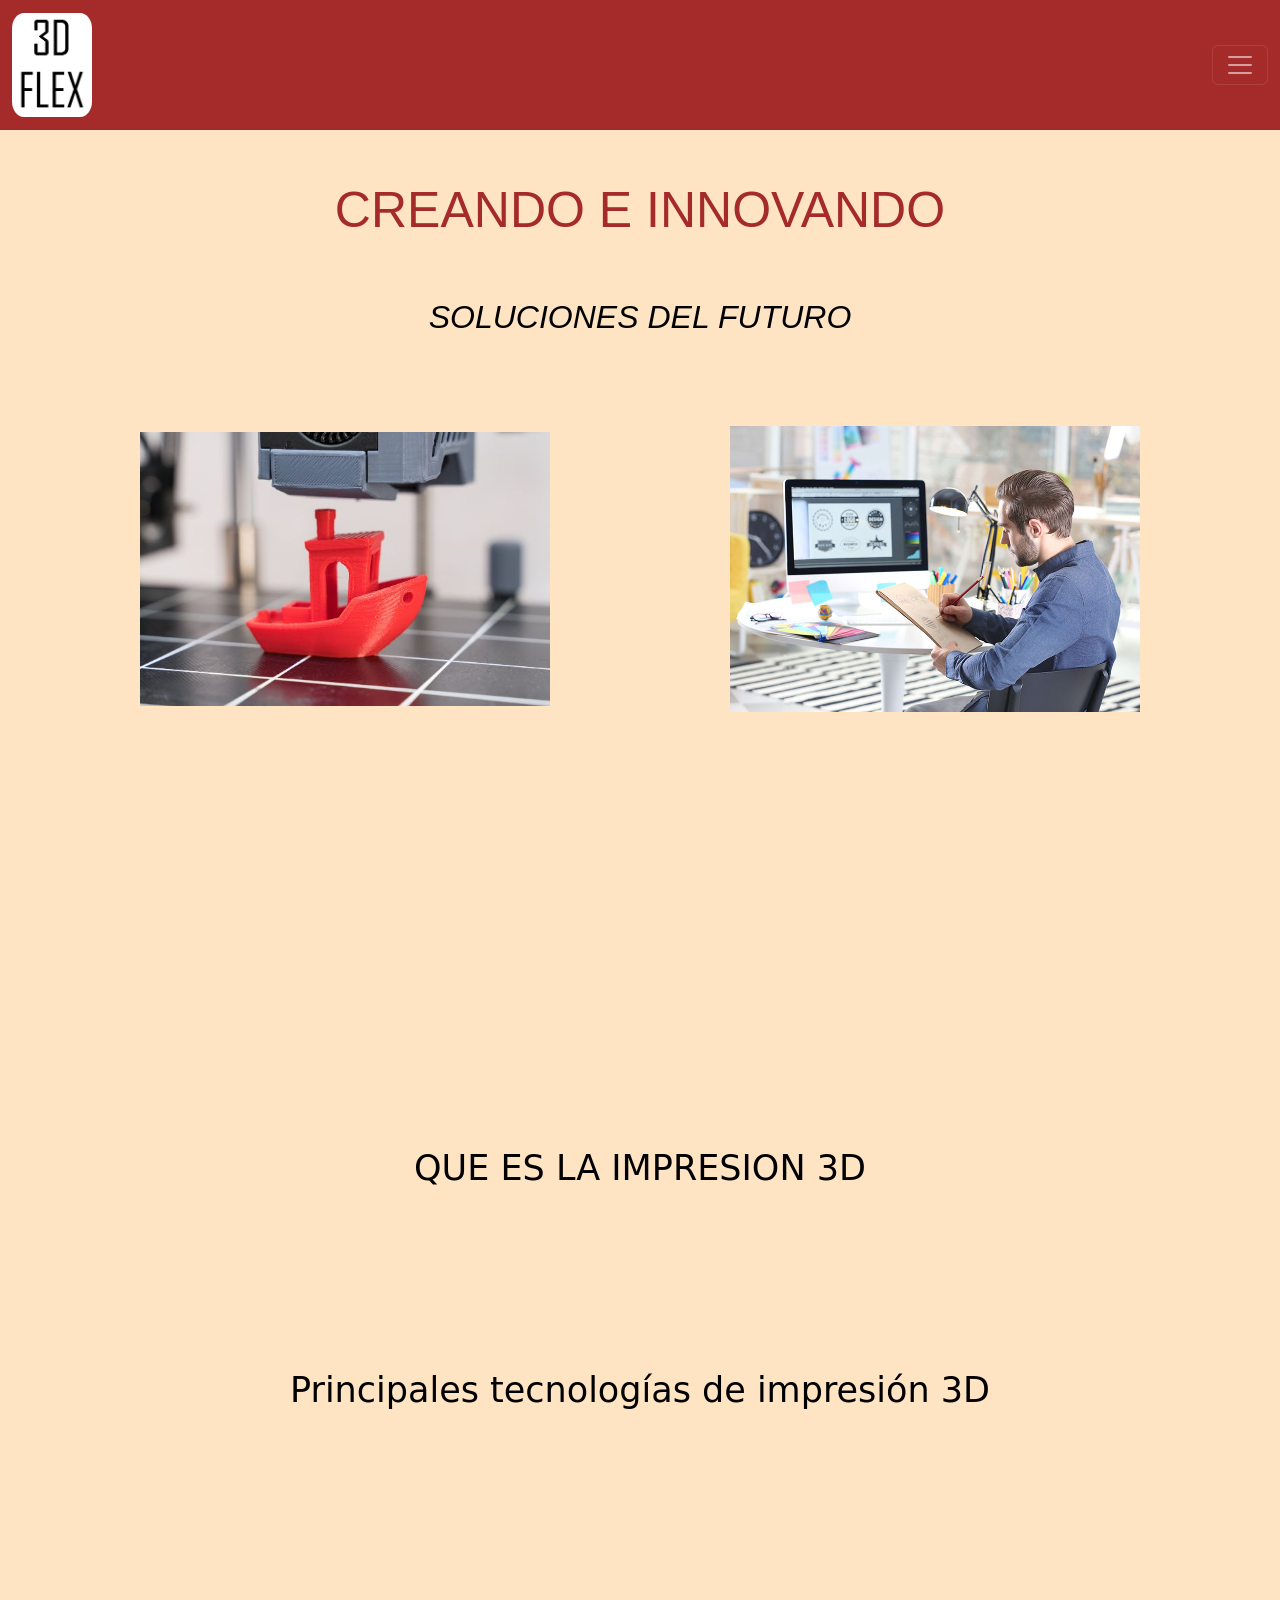
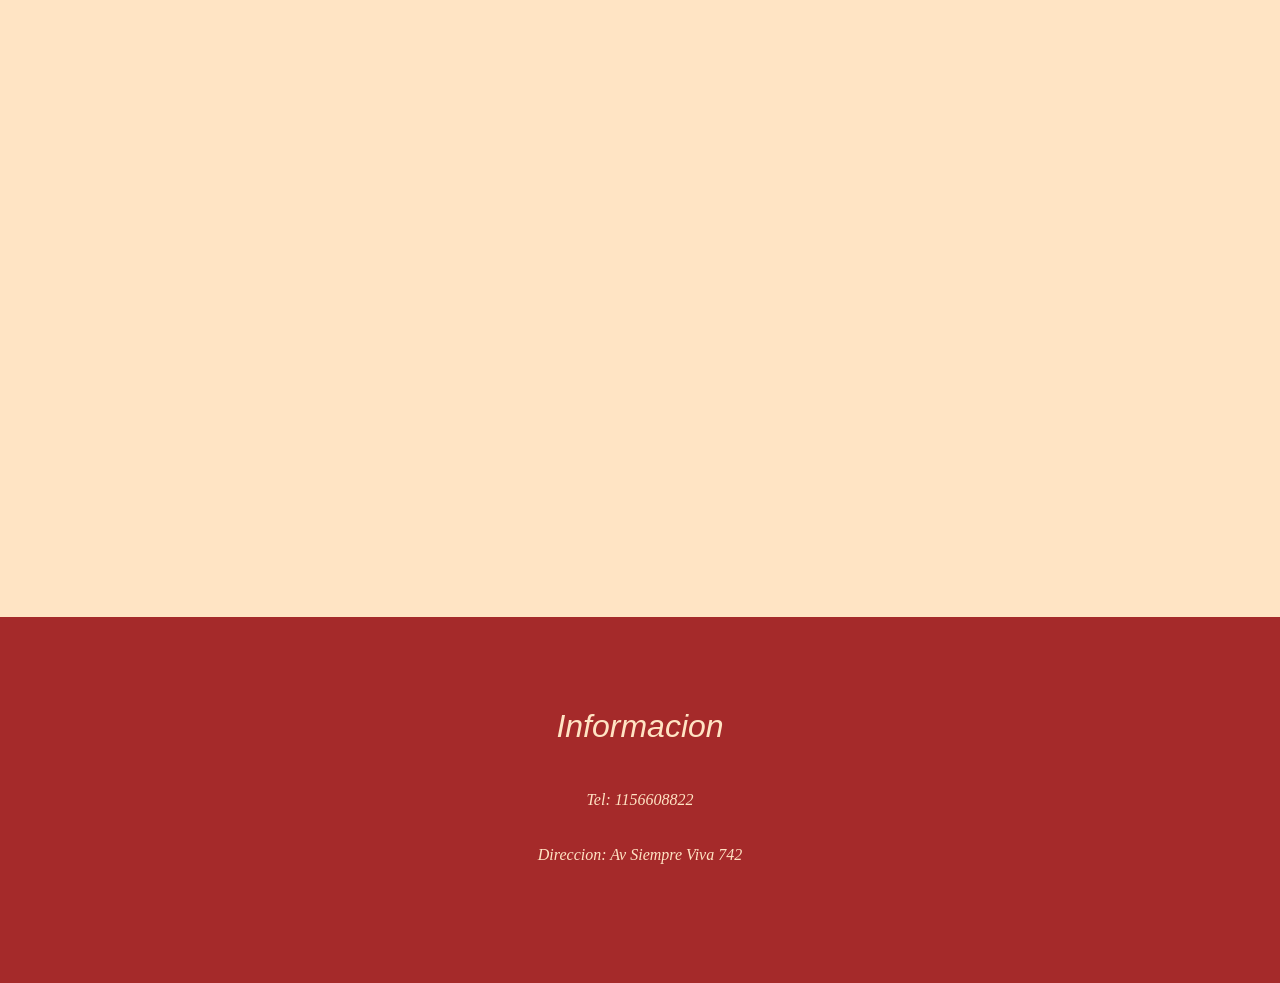
<file: index.html>
<!DOCTYPE html>
<html lang="en">

<head>
  <meta charset="UTF-8">
  <meta name="viewport" content="width=device-width, initial-scale=1.0">
  <meta name="descrition" content=" informacion sobre impresiones, productos impresos y posibilidades de impresion">
  <meta name="keywords" content=" impresion 3D, impresoras 3D, modelado 3D">
  <title>Document</title>

  <link rel="stylesheet" href="https://cdn.jsdelivr.net/npm/bootstrap@5.3.3/dist/css/bootstrap.min.css">

  <link href="https://unpkg.com/aos@2.3.1/dist/aos.css" rel="stylesheet">

  <link rel="stylesheet" href="./css/style.css">
</head>


<body>

  <header>
    <!-- <nav>
             <a href="#">
                <img class="logo" src="./img/3DFLEX.png" alt="Logo de 3DFlex">
            </a>
            <ul>
                <li><a href="#">INICIO</a></li>
                <li><a href="./pages/productos.html">PRODUCTOS</a></li>
                <li><a href="./pages/servicios.html">SERVICIOS</a></li>
                <li><a href="./pages/proyectosrealizados.html">PROYECTOS </a></li>
                <li><a href="./pages/nosotros.html">NOSOTROS</a></li>
                <li><a href="./pages/contacto.html">CONTACTO</a></li>
            </ul>
            <a href="./pages/carrito.html">
                <img src="./img/carrito.png" width="80" alt="carrito"></a> 
        </nav> -->
    <nav class="navbar navbar-dark  ">
      <div class="container-fluid">
        <a class="navbar-brand" href="#"><img class="logo" src="./img/3DFLEX.png" alt="Logo de 3DFlex"></a>
        <button class="navbar-toggler" type="button" data-bs-toggle="offcanvas" data-bs-target="#offcanvasDarkNavbar"
          aria-controls="offcanvasDarkNavbar" aria-label="Toggle navigation">
          <span class="navbar-toggler-icon"></span>
        </button>
        <div class="offcanvas offcanvas-end text-bg-dark mi-menu" tabindex="-1" id="offcanvasDarkNavbar"
          aria-labelledby="offcanvasDarkNavbarLabel">
          <div class="offcanvas-header">
            <h3 class="offcanvas-title" id="offcanvasDarkNavbarLabel">MENU</h3>
            <button type="button" class="btn-close btn-close-white" data-bs-dismiss="offcanvas"
              aria-label="Close"></button>
          </div>
          <div class="offcanvas-body">
            <ul class="navbar-nav justify-content-end flex-grow-1 pe-3">
              <li class="nav-item">
                <a class="nav-link active" aria-current="page" href="#">Home</a>
              </li>
              <li class="nav-item">
                <a class="nav-link" href="./pages/productos.html">Productos</a>
              </li>
              <li class="nav-item">
                <a class="nav-link" href="./pages/servicios.html">Servicios</a>
              </li>
              <li class="nav-item">
                <a class="nav-link" href="./pages/proyectosrealizados.html">Proyectos realizados</a>
              </li>
              <li class="nav-item">
                <a class="nav-link" href="./pages/nosotros.html">Nosotros</a>
              </li>
              <li class="nav-item">
                <a class="nav-link" href="./pages/contacto.html">Contacto</a>
              </li>
              <li class="nav-item">
                <a class="nav-link" href="./pages/carrito.html">Carrito</a>
              </li>
            </ul>

          </div>
        </div>
      </div>
    </nav>
  </header>
  <main>
    <h1>CREANDO E INNOVANDO</h1>
    <H2>SOLUCIONES DEL FUTURO</H2>
    <section id="imagenesdeopciones">
      <div class="fotovinculo">
        <a href="./pages/productos.html">
          <img data-aos="zoom-in" src="./img/impresos.jpg" alt="OBJETO IMPRESO"></a>
      </div>
      <div class="fotovinculo">
        <a href="./pages/servicios.html">
          <img data-aos="zoom-in" src="./img/dibujando.jpg" alt="PERSONA DISEÑANDO"></a>
      </div>
      <div class="fotovinculo">
        <a href="./pages/proyectosrealizados.html">
          <img data-aos="zoom-in" src="./img/impresion.jpg" alt="IMPRESORA FUNCIONANDO"></a>
      </div>
    </section>
    <h4> QUE ES LA IMPRESION 3D</h4>
    <P div data-aos="flip-down" id="textos">
      La impresión 3D es una tecnología que construye objetos basados ​​en archivos de modelos digitales, utilizando
      materiales adheribles como metal en polvo o plástico, e imprimiéndolos capa por capa.
      El contenido impreso proviene de modelos 3D u otros datos electrónicos, y los objetos 3D impresos pueden tener
      cualquier forma y características geométricas.

    </P>
<h4> Principales tecnologías de impresión 3D </h4>
    <p div data-aos="flip-down" id="textos">
      La impresión 3D utiliza diseño asistido por computadora (CAD) para crear objetos tridimensionales mediante un
      método de capas. A partir de la producción de modelos gráficos de los objetos que se van a imprimir, éstos suelen
      diseñarse utilizando paquetes de software de diseño asistido por ordenador (CAD). Importe los archivos a la
      impresora 3D y luego la impresora 3D completará el trabajo. Según diferentes principios de funcionamiento, la
      tecnología de impresión 3D se puede dividir en los siguientes tres tipos:Servicio de impresión 3D FDM (modelado
      por deposición fundida) La tecnología FDM consiste en calentar y derretir el material filamentoso termofusible y,
      al mismo tiempo, bajo el control de la computadora, la boquilla tridimensional puede recubrir selectivamente el
      material en la mesa de trabajo de acuerdo con la cruz. -información del perfil seccional, y forma una capa después
      de la sección de enfriamiento rápido. Una vez completada la formación de una capa, la mesa de la máquina se baja a
      la altura del espesor de una capa, luego se forma la siguiente capa y se trabaja repetidamente hasta que se forme
      toda la forma sólida. <br>
      <br>
      SLS (Sinterización Láser Selectiva) Esta tecnología utiliza la dispersión de polvo para extender una capa de
      material en polvo sobre la superficie superior de la pieza moldeada y calentarla a una temperatura justo por
      debajo del punto de sinterización del polvo. El sistema de control controla el rayo láser para que esté sobre la
      capa de polvo de acuerdo con el perfil de la sección transversal de la capa. Después del escaneo, la temperatura
      del polvo aumenta hasta el punto de fusión, sinterizándose y uniéndose con la pieza moldeada que se encuentra
      debajo. Después de completar una capa, el banco de trabajo se baja a la altura del espesor de una capa, y el
      rodillo esparcidor extiende una capa de polvo uniforme y denso sobre ella, y sinteriza la sección de la nueva capa
      hasta completar todo el modelo. <br>
      <br>
      SLA (aparato de litografía estéreo) El tanque de líquido está lleno de resina fotosensible líquida, que se curará
      rápidamente bajo el rayo láser ultravioleta emitido por el láser (el láser utilizado en SLA y SLS es diferente,
      SLA usa láser ultravioleta y SLS usa láser infrarrojo ). Al comienzo del formado, la mesa de trabajo elevadora
      está por debajo del nivel del líquido, exactamente una sección de espesor. El rayo láser enfocado por la lente
      escanea el perfil transversal a lo largo de la superficie del líquido de acuerdo con las instrucciones de la
      máquina. La resina en el área de escaneo se solidifica rápidamente para completar el procesamiento de una capa de
      sección transversal y obtener una capa de lámina de plástico. Luego, el banco de trabajo se baja a la altura del
      espesor de una capa y luego se cura la otra capa. Estas capas se superponen para construir una entidad
      tridimensional.
    </p>
  </main>


  <footer>
    <div>
      <h2>Informacion</h2>
    </div>
    <p>
      Tel: 1156608822
    </p>

    <p>
      Direccion: Av Siempre Viva 742
    </p>

  </footer>

  <script src="https://unpkg.com/aos@2.3.1/dist/aos.js"></script>

  <script>
    AOS.init();
  </script>

  <script src="https://cdn.jsdelivr.net/npm/bootstrap@5.3.3/dist/js/bootstrap.bundle.min.js"></script>
</body>


</html>
</file>
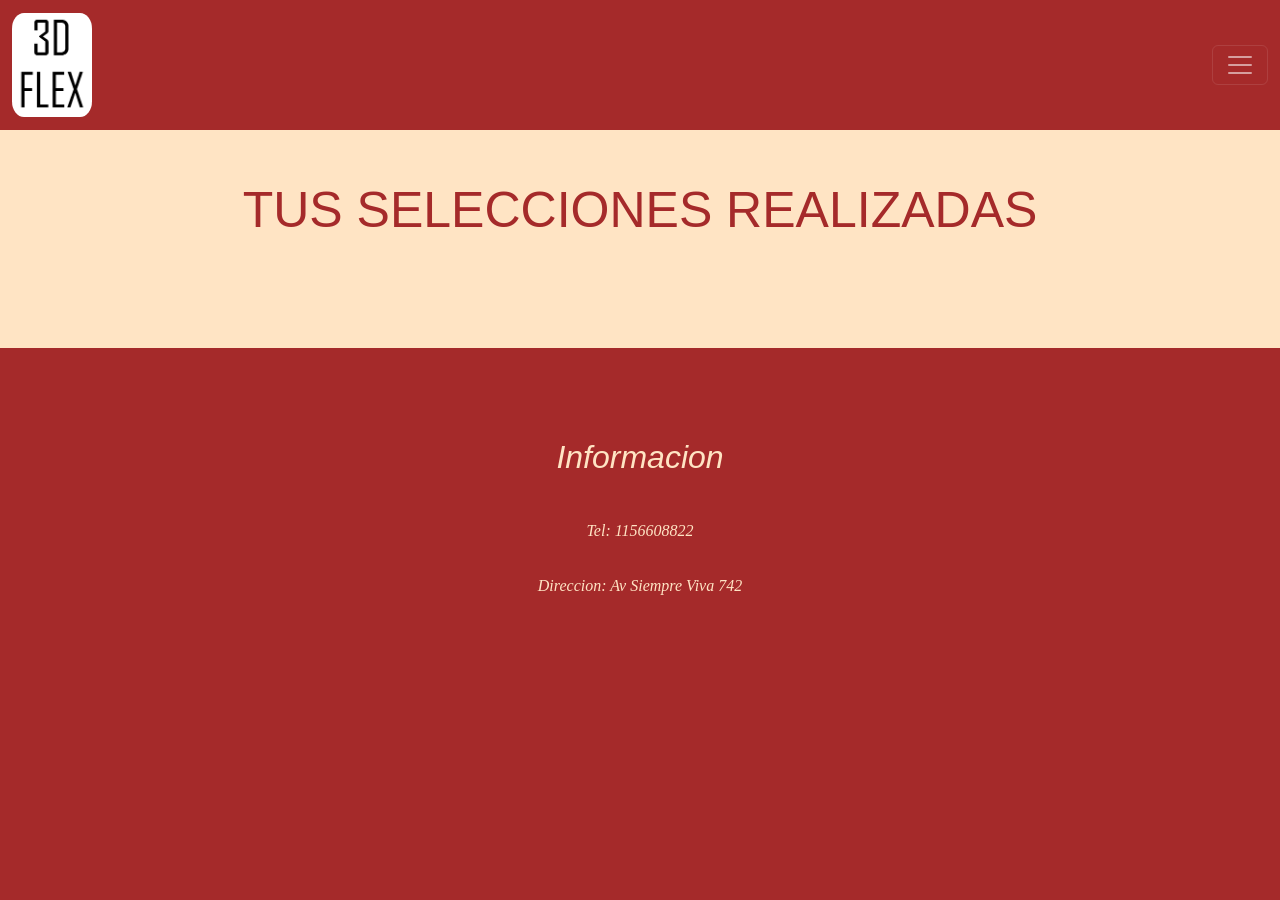
<file: pages/carrito.html>
<!DOCTYPE html>
<html lang="en">

<head>
    <meta charset="UTF-8">
    <meta name="viewport" content="width=device-width, initial-scale=1.0">
    <title>Document</title>
    <link rel="stylesheet" href="https://cdn.jsdelivr.net/npm/bootstrap@5.3.3/dist/css/bootstrap.min.css">
    <link rel="stylesheet" href="../css/style.css">
</head>


<body>

    <header>
        <!--  <nav>
            <a href="../index.html">
                <img class="logo" src="../img/3DFLEX.png" alt="Logo de 3DFlex">
            </a>
            <ul>
                <li><a href="../index.html">INICIO</a></li>
                <li><a href="../pages/productos.html">PRODUCTOS</a></li>
                <li><a href="../pages/servicios.html">SERVICIOS</a></li>
                <li><a href="../pages/proyectosrealizados.html">PROYECTOS </a></li>
                <li><a href="../pages/nosotros.html">NOSOTROS</a></li>
                <li><a href="../pages/contacto.html">CONTACTO</a></li>
            </ul>
            <a href="../pages/carrito.html">
                <img src="../img/carrito.png" width="80" alt="carrito"></a>
        </nav> -->
        <nav class="navbar navbar-dark  ">
            <div class="container-fluid">
              <a class="navbar-brand" href="../index.html"><img class="logo" src="../img/3DFLEX.png" alt="Logo de 3DFlex"></a>
              <button class="navbar-toggler" type="button" data-bs-toggle="offcanvas" data-bs-target="#offcanvasDarkNavbar" aria-controls="offcanvasDarkNavbar" aria-label="Toggle navigation">
                <span class="navbar-toggler-icon"></span>
              </button>
              <div class="offcanvas offcanvas-end text-bg-dark mi-menu" tabindex="-1" id="offcanvasDarkNavbar" aria-labelledby="offcanvasDarkNavbarLabel">
                <div class="offcanvas-header">
                  <h3 class="offcanvas-title" id="offcanvasDarkNavbarLabel">MENU</h3>
                  <button type="button" class="btn-close btn-close-white" data-bs-dismiss="offcanvas" aria-label="Close"></button>
                </div>
                <div class="offcanvas-body">
                  <ul class="navbar-nav justify-content-end flex-grow-1 pe-3">
                    <li class="nav-item">
                      <a class="nav-link active" aria-current="page" href="../index.html">Home</a>
                    </li>
                    <li class="nav-item">
                      <a class="nav-link" href="../pages/productos.html">Productos</a>
                    </li>
                    <li class="nav-item">
                        <a class="nav-link" href="../pages/servicios.html">Servicios</a>
                    </li>
                    <li class="nav-item">
                        <a class="nav-link" href="../pages/proyectosrealizados.html">Proyectos realizados</a>
                    </li>
                    <li class="nav-item">
                        <a class="nav-link" href="../pages/nosotros.html">Nosotros</a>
                    </li>
                    <li class="nav-item">
                        <a class="nav-link" href="../pages/contacto.html">Contacto</a>
                      </li>
                    <li class="nav-item">
                        <a class="nav-link" href="../pages/carrito.html">Carrito</a>
                     </li>
                  </ul>
                  
                </div>
              </div>
            </div>
          </nav>
    </header>
    <main>
        <h1>TUS SELECCIONES REALIZADAS</h1>



    </main>

    <footer>
        <div>
            <h2>Informacion</h2>
        </div>
        <p>
            Tel: 1156608822

        </p>
        <p>
            Direccion: Av Siempre Viva 742
        </p>

    </footer>
    <script src="https://cdn.jsdelivr.net/npm/bootstrap@5.3.3/dist/js/bootstrap.bundle.min.js"></script>
</body>

</html>
</file>
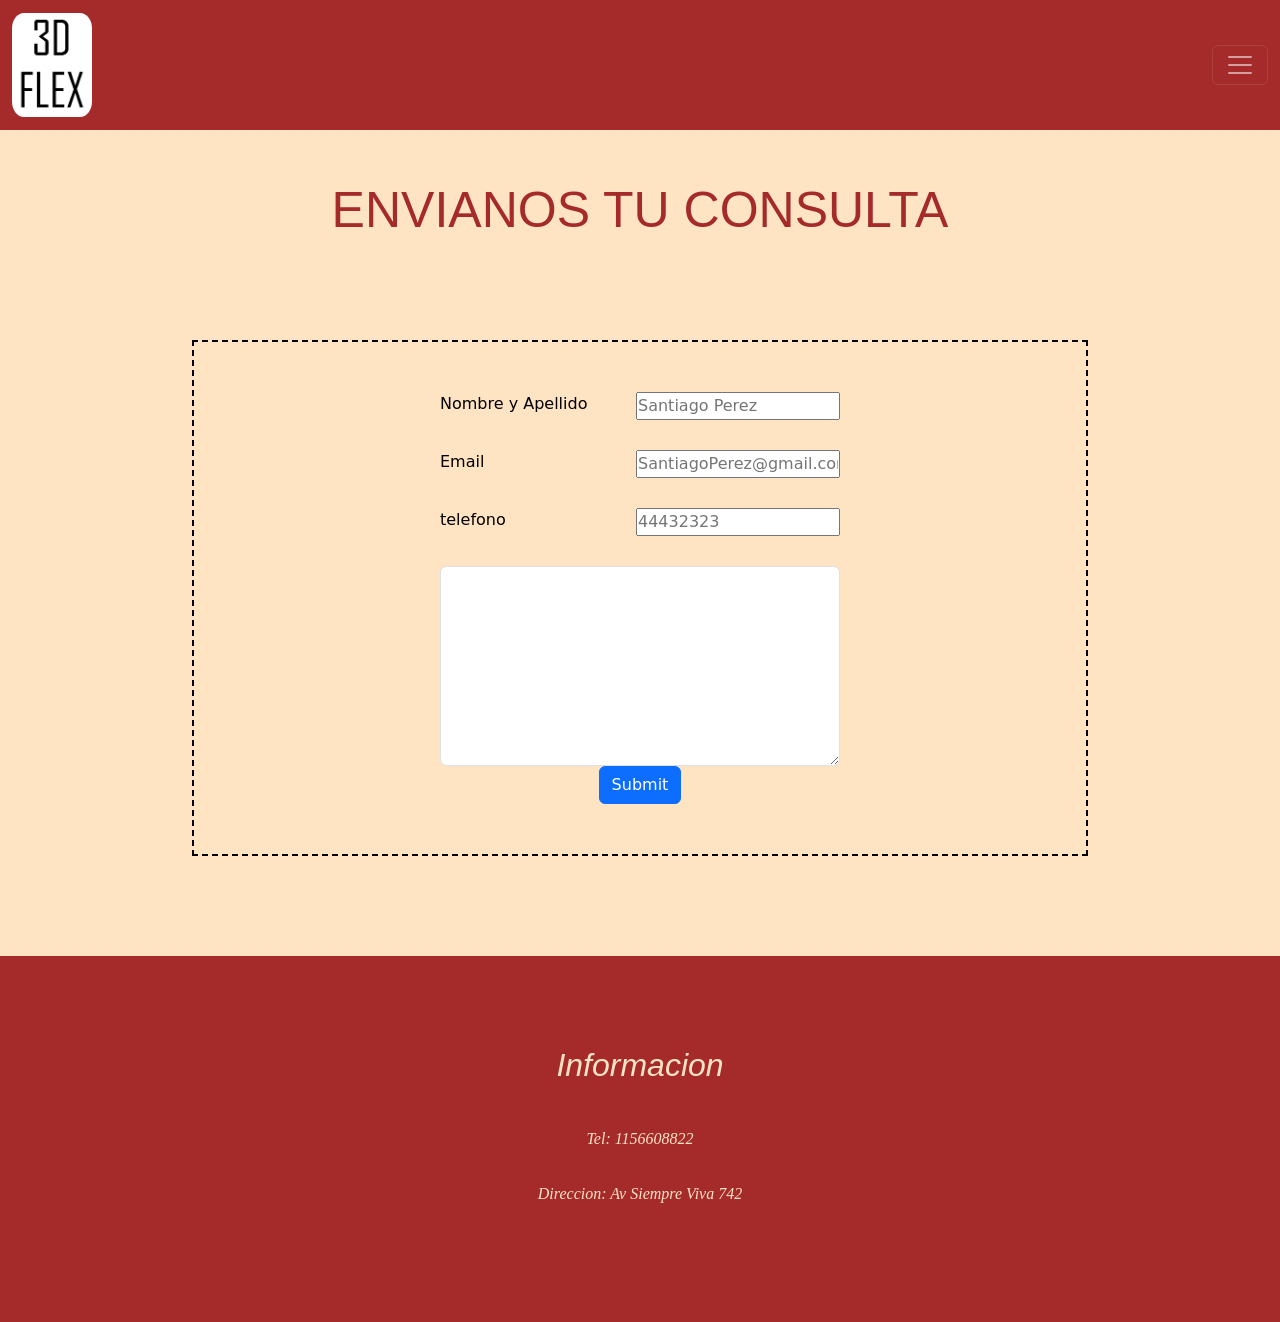
<file: pages/contacto.html>
<!DOCTYPE html>
<html lang="en">

<head>
    <meta charset="UTF-8">
    <meta name="viewport" content="width=device-width, initial-scale=1.0">
    <meta name="descrition" content="informacion de contacto con 3D FLEX">
  <meta name="keywords" content="servicio de impresion 3D, impresoras 3D, modelado 3D">
    <title>Document</title>
    <link rel="stylesheet" href="https://cdn.jsdelivr.net/npm/bootstrap@5.3.3/dist/css/bootstrap.min.css">
    <link rel="stylesheet" href="../css/style.css">
</head>


<body>

    <header>
         <!-- <nav>
            <a href="../index.html">
                <img class="logo" src="../img/3DFLEX.png" alt="Logo de 3DFlex">
            </a>
            <ul>
                <li><a href="../index.html">INICIO</a></li>
                <li><a href="../pages/productos.html">PRODUCTOS</a></li>
                <li><a href="../pages/servicios.html">SERVICIOS</a></li>
                <li><a href="../pages/proyectosrealizados.html">PROYECTOS</a></li>
                <li><a href="../pages/nosotros.html">NOSOTROS</a></li>
                <li><a href="../pages/contacto.html">CONTACTO</a></li>
            </ul>
            <a href="../pages/carrito.html">
                <img src="../img/carrito.png" width="80" alt="carrito"></a>
        </nav> -->
        <nav class="navbar navbar-dark  ">
            <div class="container-fluid">
              <a class="navbar-brand" href="../index.html"><img class="logo" src="../img/3DFLEX.png" alt="Logo de 3DFlex"></a>
              <button class="navbar-toggler" type="button" data-bs-toggle="offcanvas" data-bs-target="#offcanvasDarkNavbar" aria-controls="offcanvasDarkNavbar" aria-label="Toggle navigation">
                <span class="navbar-toggler-icon"></span>
              </button>
              <div class="offcanvas offcanvas-end text-bg-dark mi-menu" tabindex="-1" id="offcanvasDarkNavbar" aria-labelledby="offcanvasDarkNavbarLabel">
                <div class="offcanvas-header">
                  <h3 class="offcanvas-title" id="offcanvasDarkNavbarLabel">MENU</h3>
                  <button type="button" class="btn-close btn-close-white" data-bs-dismiss="offcanvas" aria-label="Close"></button>
                </div>
                <div class="offcanvas-body">
                  <ul class="navbar-nav justify-content-end flex-grow-1 pe-3">
                    <li class="nav-item">
                      <a class="nav-link active" aria-current="page" href="../index.html">Home</a>
                    </li>
                    <li class="nav-item">
                      <a class="nav-link" href="../pages/productos.html">Productos</a>
                    </li>
                    <li class="nav-item">
                        <a class="nav-link" href="../pages/servicios.html">Servicios</a>
                    </li>
                    <li class="nav-item">
                        <a class="nav-link" href="../pages/proyectosrealizados.html">Proyectos realizados</a>
                    </li>
                    <li class="nav-item">
                        <a class="nav-link" href="../pages/nosotros.html">Nosotros</a>
                    </li>
                    <li class="nav-item">
                        <a class="nav-link" href="../pages/contacto.html">Contacto</a>
                      </li>
                    <li class="nav-item">
                        <a class="nav-link" href="../pages/carrito.html">Carrito</a>
                     </li>
                  </ul>
                  
                </div>
              </div>
            </div>
          </nav>
    </header>
    <main>
        <h1>ENVIANOS TU CONSULTA</h1>
        <form class="contactform" action="">
            <div class="inputform">
                <label for="nombre">Nombre y Apellido</label>
                <input type="text" name="nombre" id="nombre" placeholder="Santiago Perez">
            </div>

            <div class="inputform">
                <label for="email">Email</label>
                <input type="email" name="correo" id="correo" placeholder="SantiagoPerez@gmail.com">
            </div>

            <div class="inputform">
                <label for="telefono">telefono</label>
                <input type="tel" name="telefono" id="telefono" placeholder="44432323">
            </div>

            <div class="form-floating">
                <textarea class="form-control" placeholder="Leave a comment here" id="floatingTextarea2" style=" width: 400px ; height: 200px;" ></textarea>
                <label for="floatingTextarea2"></label>
              </div>
              
            <button type="submit" class="btn btn-primary mi-boton">Submit</button>

        </form>


    </main>


    <footer>
        <div>
            <h2>Informacion</h2>
        </div>
        <p>
            Tel: 1156608822

        </p>
        <p>
            Direccion: Av Siempre Viva 742
        </p>

    </footer>
    <script src="https://cdn.jsdelivr.net/npm/bootstrap@5.3.3/dist/js/bootstrap.bundle.min.js"></script>
</body>

</html>
</file>
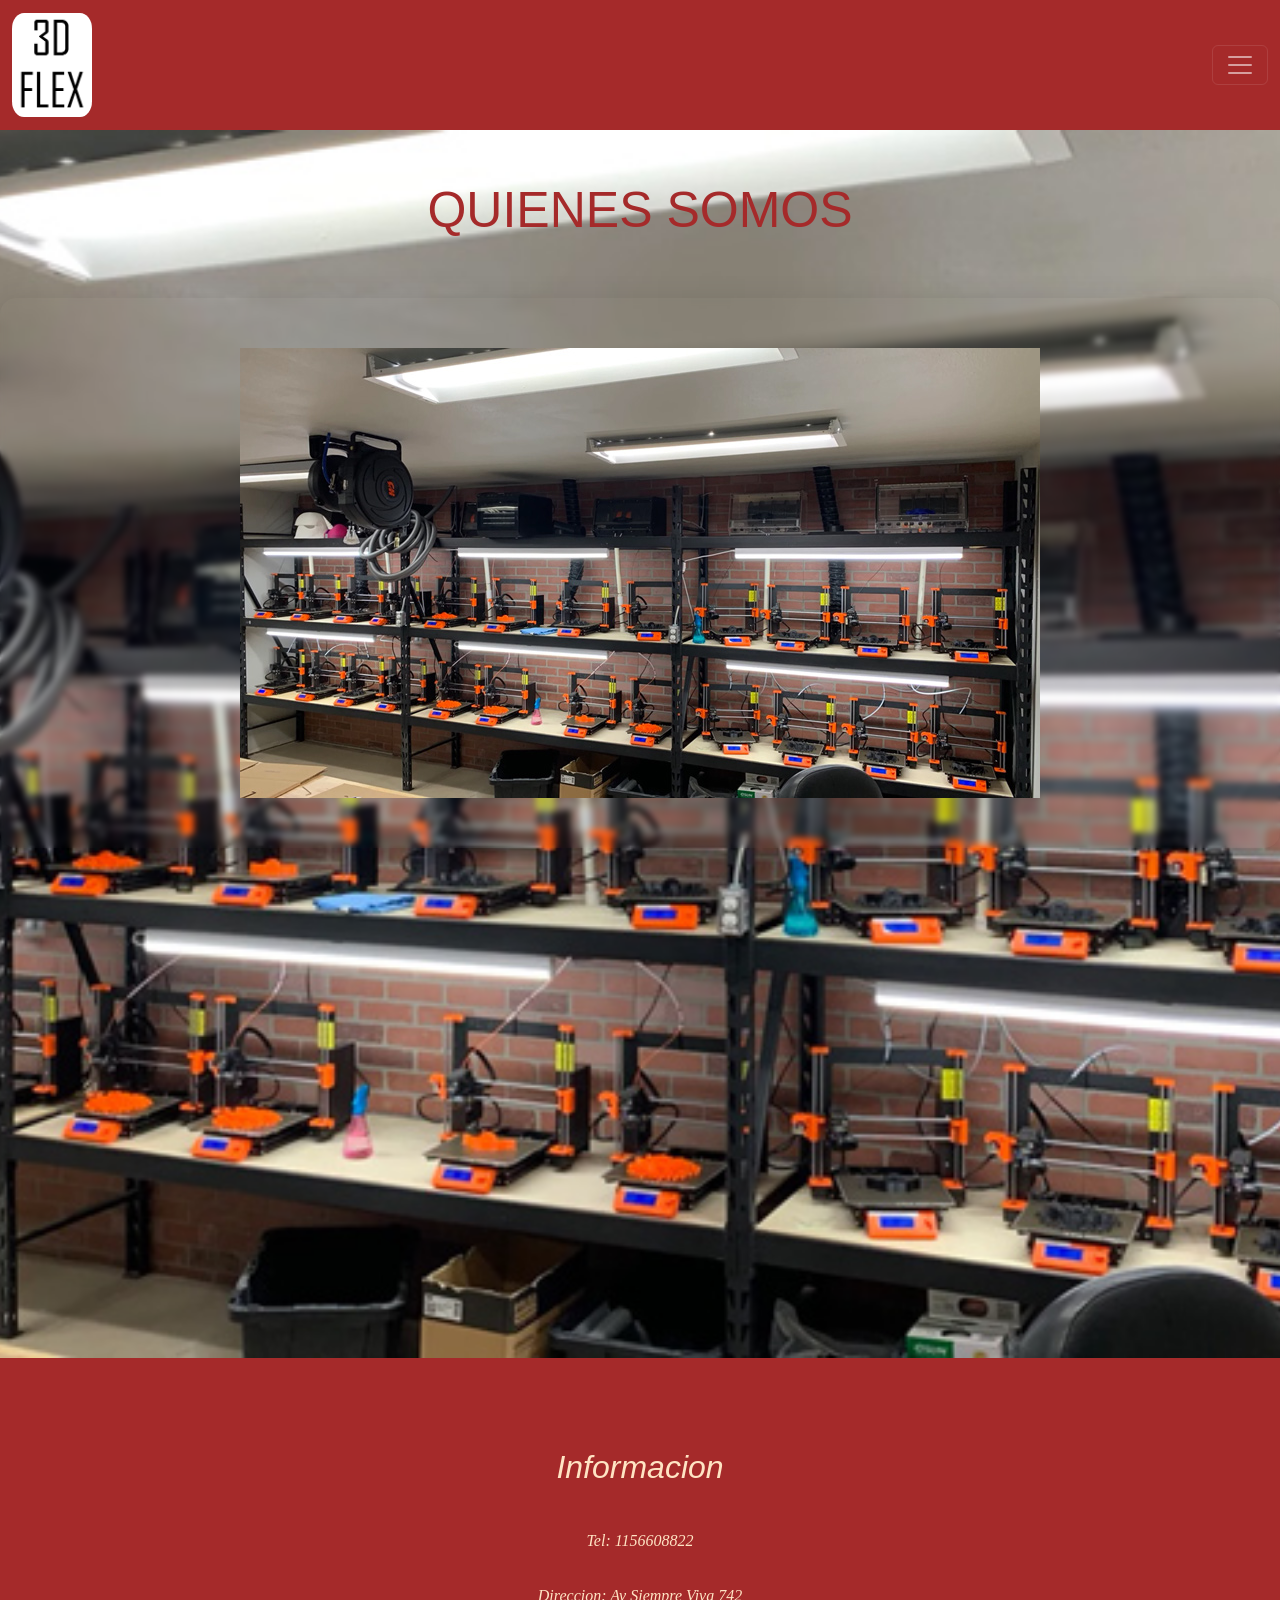
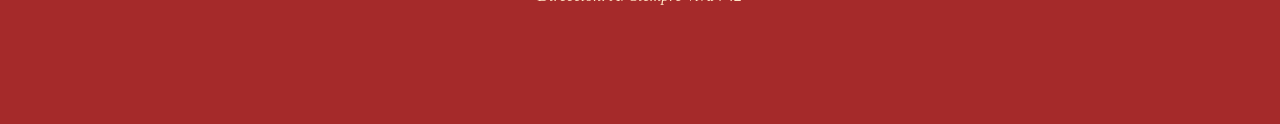
<file: pages/nosotros.html>
<!DOCTYPE html>
<html lang="en">

<head>
  <meta charset="UTF-8">
  <meta name="viewport" content="width=device-width, initial-scale=1.0">
  <meta name="descrition" content=" informacion sobre 3D FLEX">
  <meta name="keywords" content=" impresion 3D, impresoras 3D, modelado 3D">
  <title>Document</title>
  <link rel="stylesheet" href="https://cdn.jsdelivr.net/npm/bootstrap@5.3.3/dist/css/bootstrap.min.css">
  <link href="https://unpkg.com/aos@2.3.1/dist/aos.css" rel="stylesheet">
  <link rel="stylesheet" href="../css/style.css">
</head>


<body>

  <header>
    <!-- <nav>
            <a href="../index.html">
                <img class="logo" src="../img/3DFLEX.png" alt="Logo de 3DFlex">
            </a>
            <ul>
                <li><a href="../index.html">INICIO</a></li>
                <li><a href="../pages/productos.html">PRODUCTOS</a></li>
                <li><a href="../pages/servicios.html">SERVICIOS</a></li>
                <li><a href="../pages/proyectosrealizados.html">PROYECTOS </a></li>
                <li><a href="../pages/nosotros.html">NOSOTROS</a></li>
                <li><a href="../pages/contacto.html">CONTACTO</a></li>
            </ul>
            <a href="../pages/carrito.html">
                <img src="../img/carrito.png" width="80" alt="carrito"></a>
        </nav> -->
    <nav class="navbar navbar-dark  ">
      <div class="container-fluid">
        <a class="navbar-brand" href="../index.html"><img class="logo" src="../img/3DFLEX.png" alt="Logo de 3DFlex"></a>
        <button class="navbar-toggler" type="button" data-bs-toggle="offcanvas" data-bs-target="#offcanvasDarkNavbar"
          aria-controls="offcanvasDarkNavbar" aria-label="Toggle navigation">
          <span class="navbar-toggler-icon"></span>
        </button>
        <div class="offcanvas offcanvas-end text-bg-dark mi-menu" tabindex="-1" id="offcanvasDarkNavbar"
          aria-labelledby="offcanvasDarkNavbarLabel">
          <div class="offcanvas-header">
            <h3 class="offcanvas-title" id="offcanvasDarkNavbarLabel">MENU</h3>
            <button type="button" class="btn-close btn-close-white" data-bs-dismiss="offcanvas"
              aria-label="Close"></button>
          </div>
          <div class="offcanvas-body">
            <ul class="navbar-nav justify-content-end flex-grow-1 pe-3">
              <li class="nav-item">
                <a class="nav-link active" aria-current="page" href="../index.html">Home</a>
              </li>
              <li class="nav-item">
                <a class="nav-link" href="../pages/productos.html">Productos</a>
              </li>
              <li class="nav-item">
                <a class="nav-link" href="../pages/servicios.html">Servicios</a>
              </li>
              <li class="nav-item">
                <a class="nav-link" href="../pages/proyectosrealizados.html">Proyectos realizados</a>
              </li>
              <li class="nav-item">
                <a class="nav-link" href="../pages/nosotros.html">Nosotros</a>
              </li>
              <li class="nav-item">
                <a class="nav-link" href="../pages/contacto.html">Contacto</a>
              </li>
              <li class="nav-item">
                <a class="nav-link" href="../pages/carrito.html">Carrito</a>
              </li>
            </ul>

          </div>
        </div>
      </div>
    </nav>
  </header>
  <main class="backgroundnosotros">
    <h1>QUIENES SOMOS</h1>
    <section id="imagenedoble">
      <img src="../img/granja3d.jpg" alt="mesa con muchas impresoras 3D">
    </section>
    <p data-aos="flip-down" id="textos">
      Tenemos como principal valor la calidad. Aportamos nuestro conocimiento, experiencia y herramientas para el
      exitoso desarrollo de tu proyecto. <br>
      <br>
      Envianos tus archivos 3d en formato .STL a para que nuestro equipo de especialistas te envíen una cotización
      personalizada para fabricar tus piezas. Disponemos de la granja de impresión 3D profesional mas grande del país,
      con tecnologías FDM y SLA y una velocidad de respuesta muy ágil. <br>
      <br>
      La impresión 3D permite materializar objetos de una manera simple y económica ampliando los límites del diseño y
      ofreciendo innumerables posibilidades para la industria, la medicina y prácticamente todas las disciplinas. En
      3D FLEX brindamos el servicio de impresión 3D para piezas ya diseñadas. <br>
      <br>
      A través del servicio de exploración de planta, nuestro equipo de profesionales ayudará a tu organización a
      superar los retos clave en la implementación de impresión 3D para lograr éxito con esta tecnología.
      3D FLEX proporciona la experiencia para detectar oportunidades de aplicación de la impresión 3D con impacto
      económico, operativo y de seguridad.


    </p>
  </main>


  <footer>
    <div>
      <h2>Informacion</h2>
    </div>
    <p>
      Tel: 1156608822

    </p>
    <p>
      Direccion: Av Siempre Viva 742
    </p>

  </footer>

  <script src="https://unpkg.com/aos@2.3.1/dist/aos.js"></script>

  <script>
    AOS.init();
  </script>

  <script src="https://cdn.jsdelivr.net/npm/bootstrap@5.3.3/dist/js/bootstrap.bundle.min.js"></script>
</body>

</html>
</file>
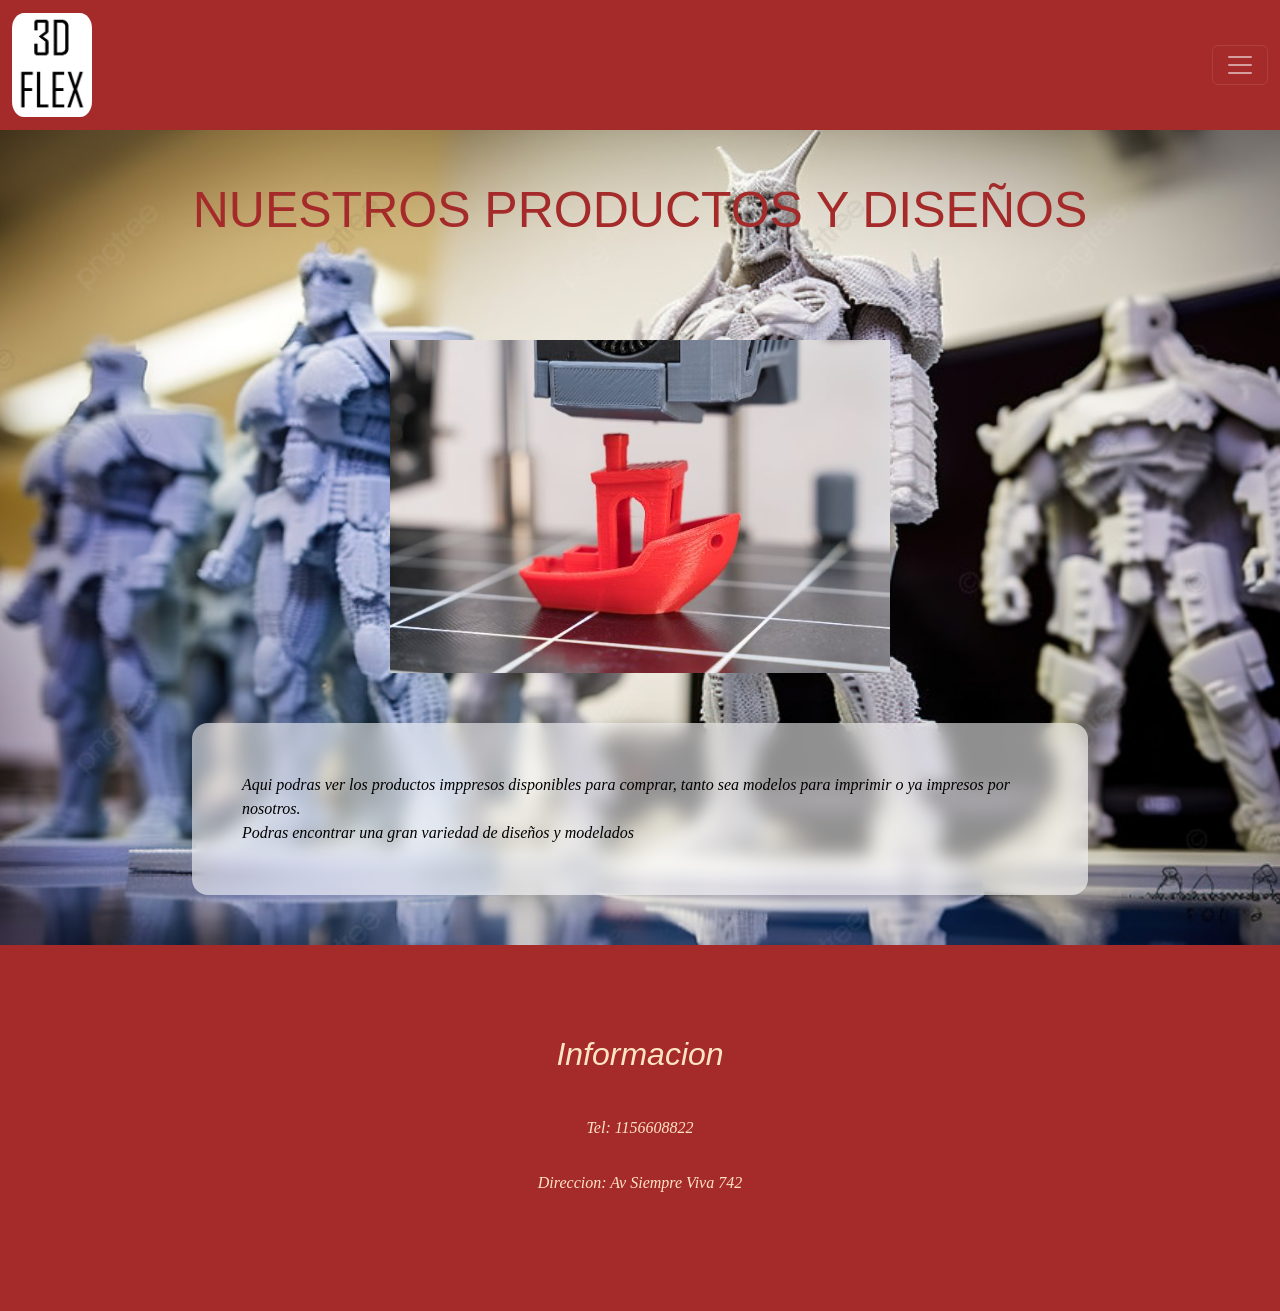
<file: pages/productos.html>
<!DOCTYPE html>
<html lang="en">

<head>
    <meta charset="UTF-8">
    <meta name="viewport" content="width=device-width, initial-scale=1.0">
    <meta name="descrition" content=" informacion sobre productos impresos y posibilidades de impresion">
    <meta name="keywords" content=" impresion 3D, impresoras 3D, modelado 3D">
    <title>Document</title>
    <link rel="stylesheet" href="https://cdn.jsdelivr.net/npm/bootstrap@5.3.3/dist/css/bootstrap.min.css">
    <link href="https://unpkg.com/aos@2.3.1/dist/aos.css" rel="stylesheet">
    <link rel="stylesheet" href="../css/style.css">
</head>


<body>

    <header>
         <!-- <nav>
            <a href="../index.html">
                <img class="logo" src="../img/3DFLEX.png" alt="Logo de 3DFlex">
            </a>
            <ul>
                <li><a href="../index.html">INICIO</a></li>
                <li><a href="../pages/productos.html">PRODUCTOS</a></li>
                <li><a href="../pages/servicios.html">SERVICIOS</a></li>
                <li><a href="../pages/proyectosrealizados.html">PROYECTOS </a></li>
                <li><a href="../pages/nosotros.html">NOSOTROS</a></li>
                <li><a href="../pages/contacto.html">CONTACTO</a></li>
            </ul>
            <a href="../pages/carrito.html">
                <img src="../img/carrito.png" width="80" alt="carrito"></a>
        </nav> -->
        <nav class="navbar navbar-dark  ">
            <div class="container-fluid">
              <a class="navbar-brand" href="../index.html"><img class="logo" src="../img/3DFLEX.png" alt="Logo de 3DFlex"></a>
              <button class="navbar-toggler" type="button" data-bs-toggle="offcanvas" data-bs-target="#offcanvasDarkNavbar" aria-controls="offcanvasDarkNavbar" aria-label="Toggle navigation">
                <span class="navbar-toggler-icon"></span>
              </button>
              <div class="offcanvas offcanvas-end text-bg-dark mi-menu" tabindex="-1" id="offcanvasDarkNavbar" aria-labelledby="offcanvasDarkNavbarLabel">
                <div class="offcanvas-header">
                  <h3 class="offcanvas-title" id="offcanvasDarkNavbarLabel">MENU</h3>
                  <button type="button" class="btn-close btn-close-white" data-bs-dismiss="offcanvas" aria-label="Close"></button>
                </div>
                <div class="offcanvas-body">
                  <ul class="navbar-nav justify-content-end flex-grow-1 pe-3">
                    <li class="nav-item">
                      <a class="nav-link active" aria-current="page" href="../index.html">Home</a>
                    </li>
                    <li class="nav-item">
                      <a class="nav-link" href="../pages/productos.html">Productos</a>
                    </li>
                    <li class="nav-item">
                        <a class="nav-link" href="../pages/servicios.html">Servicios</a>
                    </li>
                    <li class="nav-item">
                        <a class="nav-link" href="../pages/proyectosrealizados.html">Proyectos realizados</a>
                    </li>
                    <li class="nav-item">
                        <a class="nav-link" href="../pages/nosotros.html">Nosotros</a>
                    </li>
                    <li class="nav-item">
                        <a class="nav-link" href="../pages/contacto.html">Contacto</a>
                      </li>
                    <li class="nav-item">
                        <a class="nav-link" href="../pages/carrito.html">Carrito</a>
                     </li>
                  </ul>
                  
                </div>
              </div>
            </div>
          </nav>
    </header>
    <main class="backgroundproducto">
        <h1>NUESTROS PRODUCTOS Y DISEÑOS</h1>
        <section id="imagenesdeopciones">
        <img data-aos="zoom-in" src="../img/impresos.jpg" width="500" alt="OBJETO IMPRESO"></a>
        </section>
        <p data-aos="flip-down" id="textos"> 
            Aqui podras ver los productos imppresos disponibles para comprar, tanto sea modelos para imprimir o ya impresos por nosotros. <br> Podras encontrar una gran variedad de diseños y modelados </p>

    </main>


    <footer>
        <div>
            <h2>Informacion</h2>
        </div>
        <p>
            Tel: 1156608822

        </p>
        <p>
            Direccion: Av Siempre Viva 742
        </p>

    </footer>

    <script src="https://unpkg.com/aos@2.3.1/dist/aos.js"></script>

    <script>
      AOS.init();
    </script>

    <script src="https://cdn.jsdelivr.net/npm/bootstrap@5.3.3/dist/js/bootstrap.bundle.min.js"></script>
</body>

</html>
</file>
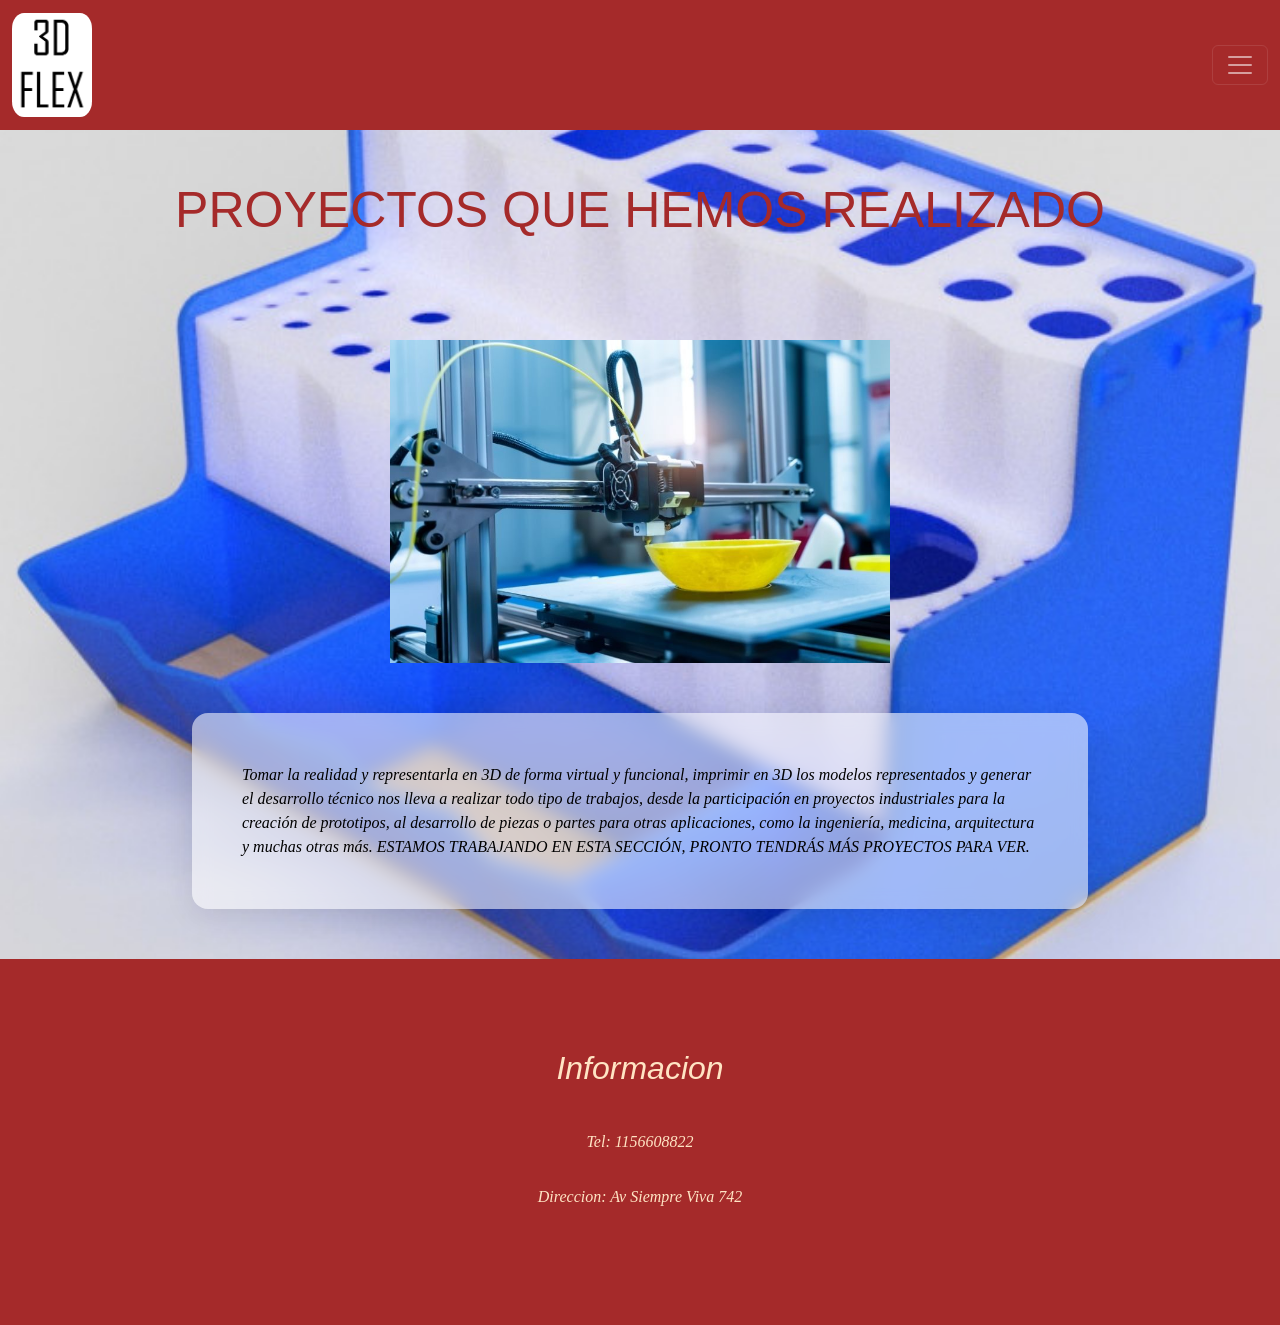
<file: pages/proyectosrealizados.html>
<!DOCTYPE html>
<html lang="en">

<head>
  <meta charset="UTF-8">
  <meta name="viewport" content="width=device-width, initial-scale=1.0">
  <meta name="descrition" content=" informacion sobre impresiones realizadas, productos impresos y posibilidades de impresion">
  <meta name="keywords" content=" impresion 3D, impresoras 3D, modelado 3D, proyectos 3D">
  <title>Document</title>
  <link rel="stylesheet" href="https://cdn.jsdelivr.net/npm/bootstrap@5.3.3/dist/css/bootstrap.min.css">
  <link href="https://unpkg.com/aos@2.3.1/dist/aos.css" rel="stylesheet">
  <link rel="stylesheet" href="../css/style.css">
</head>


<body>

  <header>
    <!-- <nav>
            <a href="../index.html">
                <img class="logo" src="../img/3DFLEX.png" alt="Logo de 3DFlex">
            </a>
            <ul>
                <li><a href="../index.html">INICIO</a></li>
                <li><a href="../pages/productos.html">PRODUCTOS</a></li>
                <li><a href="../pages/servicios.html">SERVICIOS</a></li>
                <li><a href="../pages/proyectosrealizados.html">PROYECTOS </a></li>
                <li><a href="../pages/nosotros.html">NOSOTROS</a></li>
                <li><a href="../pages/contacto.html">CONTACTO</a></li>
            </ul>
            <a href="../pages/carrito.html">
                <img src="../img/carrito.png" width="80" alt="carrito"></a>
        </nav> -->
    <nav class="navbar navbar-dark  ">
      <div class="container-fluid">
        <a class="navbar-brand" href="../index.html"><img class="logo" src="../img/3DFLEX.png" alt="Logo de 3DFlex"></a>
        <button class="navbar-toggler" type="button" data-bs-toggle="offcanvas" data-bs-target="#offcanvasDarkNavbar"
          aria-controls="offcanvasDarkNavbar" aria-label="Toggle navigation">
          <span class="navbar-toggler-icon"></span>
        </button>
        <div class="offcanvas offcanvas-end text-bg-dark mi-menu" tabindex="-1" id="offcanvasDarkNavbar"
          aria-labelledby="offcanvasDarkNavbarLabel">
          <div class="offcanvas-header">
            <h3 class="offcanvas-title" id="offcanvasDarkNavbarLabel">MENU</h3>
            <button type="button" class="btn-close btn-close-white" data-bs-dismiss="offcanvas"
              aria-label="Close"></button>
          </div>
          <div class="offcanvas-body">
            <ul class="navbar-nav justify-content-end flex-grow-1 pe-3">
              <li class="nav-item">
                <a class="nav-link active" aria-current="page" href="../index.html">Home</a>
              </li>
              <li class="nav-item">
                <a class="nav-link" href="../pages/productos.html">Productos</a>
              </li>
              <li class="nav-item">
                <a class="nav-link" href="../pages/servicios.html">Servicios</a>
              </li>
              <li class="nav-item">
                <a class="nav-link" href="../pages/proyectosrealizados.html">Proyectos realizados</a>
              </li>
              <li class="nav-item">
                <a class="nav-link" href="../pages/nosotros.html">Nosotros</a>
              </li>
              <li class="nav-item">
                <a class="nav-link" href="../pages/contacto.html">Contacto</a>
              </li>
              <li class="nav-item">
                <a class="nav-link" href="../pages/carrito.html">Carrito</a>
              </li>
            </ul>

          </div>
        </div>
      </div>
    </nav>
  </header>
  <main class="backgroundproyectos">
    <h1>PROYECTOS QUE HEMOS REALIZADO</h1>
    <section id="imagenesdeopciones">
      <img data-aos="zoom-in" src="../img/impresion.jpg" width="500" alt="IMPRESORA FUNCIONANDO">
    </section>
    <p data-aos="flip-down" id="textos">
      Tomar la realidad y representarla en 3D de forma virtual y funcional, imprimir en 3D los modelos representados y
      generar el desarrollo técnico nos lleva a realizar todo tipo de trabajos, desde la participación en proyectos
      industriales para la creación de prototipos, al desarrollo de piezas o partes para otras aplicaciones, como la
      ingeniería, medicina, arquitectura y muchas otras más. ESTAMOS TRABAJANDO EN ESTA SECCIÓN, PRONTO TENDRÁS MÁS
      PROYECTOS PARA VER.</p>

  </main>


  <footer>
    <div>
      <h2>Informacion</h2>
    </div>
    <p>
      Tel: 1156608822
    </p>

    <p>
      Direccion: Av Siempre Viva 742
    </p>

  </footer>

  <script src="https://unpkg.com/aos@2.3.1/dist/aos.js"></script>

  <script>
    AOS.init();
  </script>

  <script src="https://cdn.jsdelivr.net/npm/bootstrap@5.3.3/dist/js/bootstrap.bundle.min.js"></script>
</body>

</html>
</file>
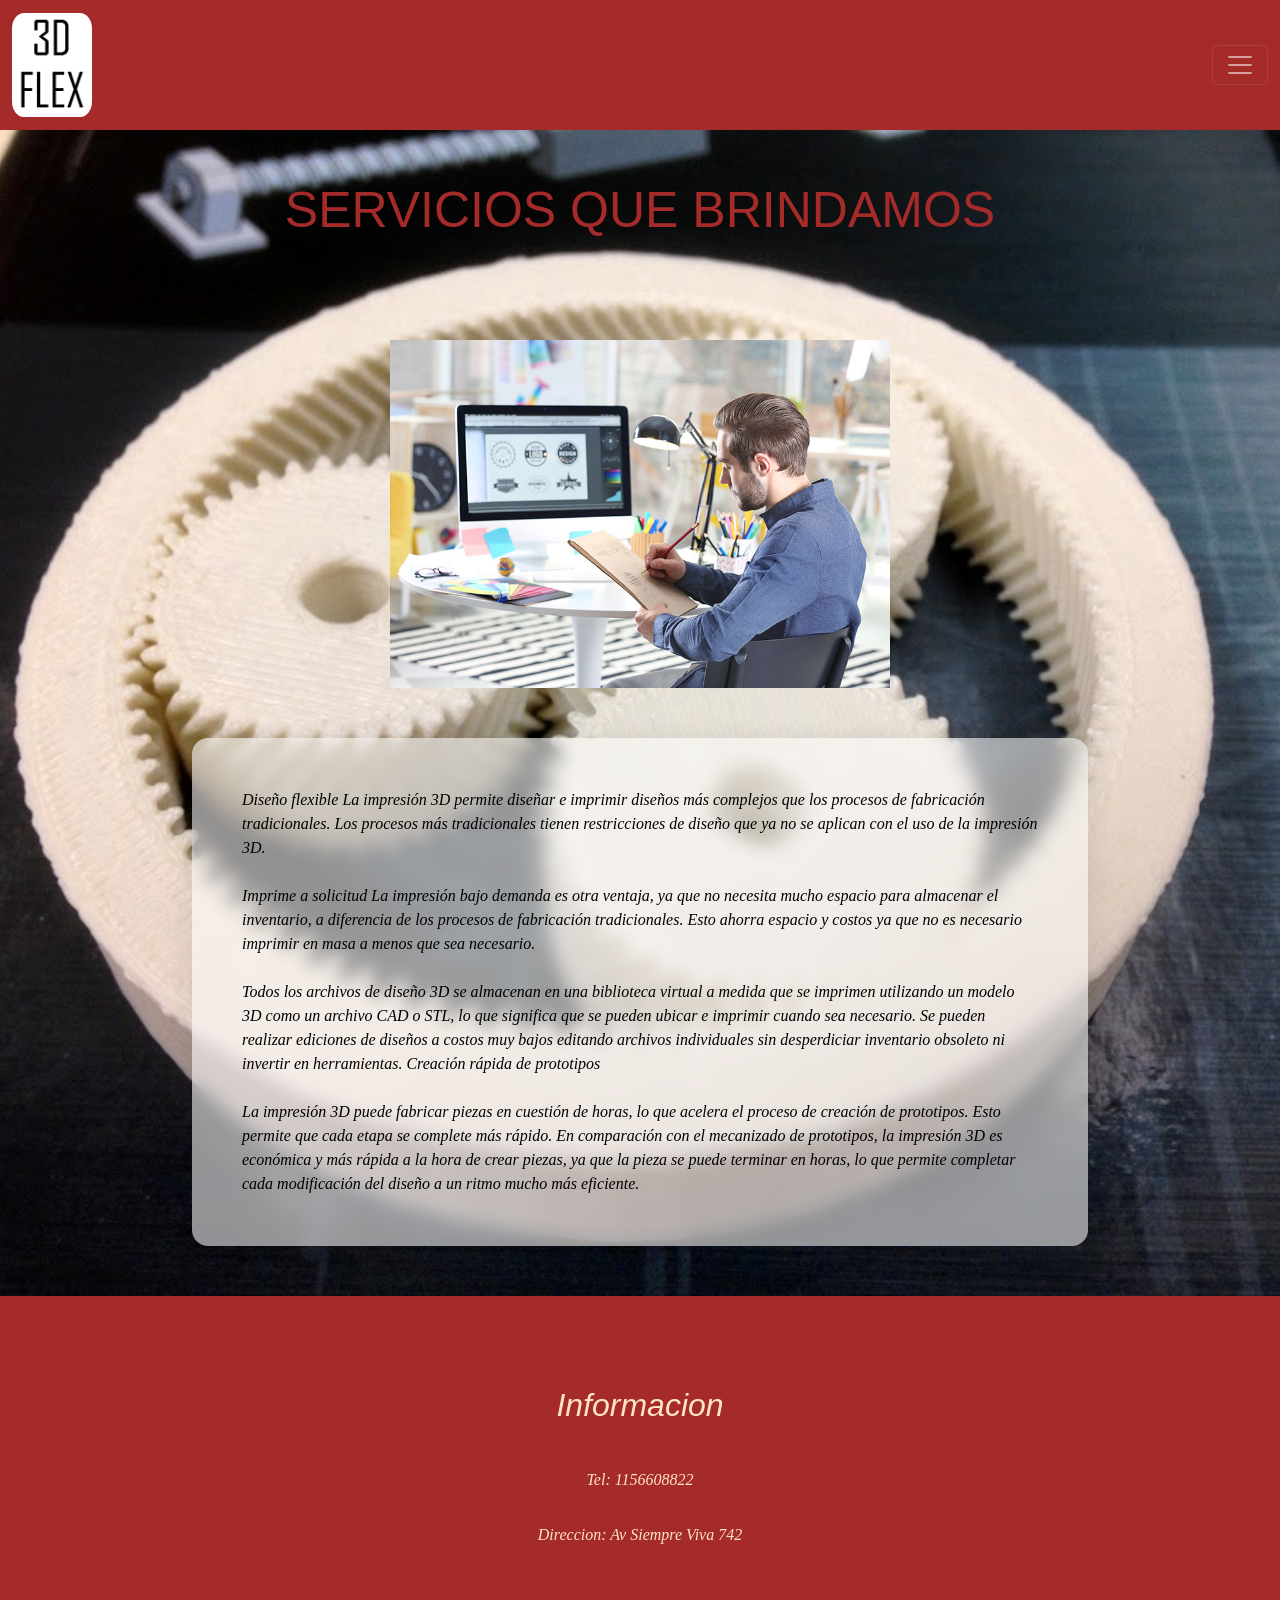
<file: pages/servicios.html>
<!DOCTYPE html>
<html lang="en">

<head>
  <meta charset="UTF-8">
  <meta name="viewport" content="width=device-width, initial-scale=1.0">
  <meta name="descrition" content=" inormacion sobre servicio de impresiones, productos impresos y posibilidades de impresion">
  <meta name="keywords" content=" impresion 3D, impresoras 3D, modelado 3D">
  <title>Document</title>
  <link rel="stylesheet" href="https://cdn.jsdelivr.net/npm/bootstrap@5.3.3/dist/css/bootstrap.min.css">
  <link href="https://unpkg.com/aos@2.3.1/dist/aos.css" rel="stylesheet">
  <link rel="stylesheet" href="../css/style.css">
</head>


<body>

  <header>
    <!-- <nav>
            <a href="../index.html">
                <img class="logo" src="../img/3DFLEX.png" alt="Logo de 3DFlex">
            </a>
            <ul>
                <li><a href="../index.html">INICIO</a></li>
                <li><a href="../pages/productos.html">PRODUCTOS</a></li>
                <li><a href="../pages/servicios.html">SERVICIOS</a></li>
                <li><a href="../pages/proyectosrealizados.html">PROYECTOS </a></li>
                <li><a href="../pages/nosotros.html">NOSOTROS</a></li>
                <li><a href="../pages/contacto.html">CONTACTO</a></li>
            </ul>
            <a href="../pages/carrito.html">
                <img src="../img/carrito.png" width="80" alt="carrito"></a>
        </nav> -->
    <nav class="navbar navbar-dark  ">
      <div class="container-fluid">
        <a class="navbar-brand" href="../index.html"><img class="logo" src="../img/3DFLEX.png" alt="Logo de 3DFlex"></a>
        <button class="navbar-toggler" type="button" data-bs-toggle="offcanvas" data-bs-target="#offcanvasDarkNavbar"
          aria-controls="offcanvasDarkNavbar" aria-label="Toggle navigation">
          <span class="navbar-toggler-icon"></span>
        </button>
        <div class="offcanvas offcanvas-end text-bg-dark mi-menu" tabindex="-1" id="offcanvasDarkNavbar"
          aria-labelledby="offcanvasDarkNavbarLabel">
          <div class="offcanvas-header">
            <h3 class="offcanvas-title" id="offcanvasDarkNavbarLabel">MENU</h3>
            <button type="button" class="btn-close btn-close-white" data-bs-dismiss="offcanvas"
              aria-label="Close"></button>
          </div>
          <div class="offcanvas-body">
            <ul class="navbar-nav justify-content-end flex-grow-1 pe-3">
              <li class="nav-item">
                <a class="nav-link active" aria-current="page" href="../index.html">Home</a>
              </li>
              <li class="nav-item">
                <a class="nav-link" href="../pages/productos.html">Productos</a>
              </li>
              <li class="nav-item">
                <a class="nav-link" href="../pages/servicios.html">Servicios</a>
              </li>
              <li class="nav-item">
                <a class="nav-link" href="../pages/proyectosrealizados.html">Proyectos realizados</a>
              </li>
              <li class="nav-item">
                <a class="nav-link" href="../pages/nosotros.html">Nosotros</a>
              </li>
              <li class="nav-item">
                <a class="nav-link" href="../pages/contacto.html">Contacto</a>
              </li>
              <li class="nav-item">
                <a class="nav-link" href="../pages/carrito.html">Carrito</a>
              </li>
            </ul>

          </div>
        </div>
      </div>
    </nav>
  </header>
  <main class="backgroundservicio">
    <h1>SERVICIOS QUE BRINDAMOS</h1>
    <section id="imagenesdeopciones">
      <img data-aos="zoom-in" src="../img/dibujando.jpg" width="500" alt="PERSONA DISEÑANDO">
    </section>
    <p data-aos="flip-down" id="textos">Diseño flexible
      La impresión 3D permite diseñar e imprimir diseños más complejos que los procesos de fabricación tradicionales.
      Los procesos más tradicionales tienen restricciones de diseño que ya no se aplican con el uso de la impresión 3D. <br>
<br>
      Imprime a solicitud
      La impresión bajo demanda es otra ventaja, ya que no necesita mucho espacio para almacenar el inventario, a
      diferencia de los procesos de fabricación tradicionales. Esto ahorra espacio y costos ya que no es necesario
      imprimir en masa a menos que sea necesario. <br>
      <br>
      Todos los archivos de diseño 3D se almacenan en una biblioteca virtual a medida que se imprimen utilizando un
      modelo 3D como un archivo CAD o STL, lo que significa que se pueden ubicar e imprimir cuando sea necesario. Se
      pueden realizar ediciones de diseños a costos muy bajos editando archivos individuales sin desperdiciar inventario
      obsoleto ni invertir en herramientas.
      Creación rápida de prototipos <br>
    <br>
      La impresión 3D puede fabricar piezas en cuestión de horas, lo que acelera el proceso de creación de prototipos.
      Esto permite que cada etapa se complete más rápido. En comparación con el mecanizado de prototipos, la impresión
      3D es económica y más rápida a la hora de crear piezas, ya que la pieza se puede terminar en horas, lo que permite
      completar cada modificación del diseño a un ritmo mucho más eficiente.
    </p>


  </main>
</body>


<footer>
  <div>
    <h2>Informacion</h2>
  </div>

  <p>
    Tel: 1156608822
  </p>

  <p>
    Direccion: Av Siempre Viva 742
  </p>

</footer>

<script src="https://unpkg.com/aos@2.3.1/dist/aos.js"></script>

<script>
  AOS.init();
</script>

<script src="https://cdn.jsdelivr.net/npm/bootstrap@5.3.3/dist/js/bootstrap.bundle.min.js"></script>

</body>

</html>
</file>
<file: css/style.css>
* {
  padding: 0;
  margin: 0;
  box-sizing: border-box;
}

.backgroundnosotros {
  background-image: url(../img/granja3d.jpg);
  background-position: center;
  background-repeat: no-repeat;
  background-size: cover;
}

.backgroundproducto {
  background-image: url(../img/figuras.jpg);
  background-position: center;
  background-repeat: no-repeat;
  background-size: cover;
}

.backgroundservicio {
  background-image: url(../img/engranajes.JPG);
  background-position: center;
  background-repeat: no-repeat;
  background-size: cover;
}

.backgroundproyectos {
  background-image: url(../img/soporte.jpg);
  background-position: center;
  background-repeat: no-repeat;
  background-size: cover;
}

header {
  z-index: 100;
  background-color: brown;
  position: sticky;
  top: 0;
}

h1 {
  text-align: center;
  font-size: 50px;
  font-family: Arial, Helvetica, sans-serif;
  color: brown;
  padding: 50px;
}

h4 {
  text-align: center;
  font-size: 35px;
}

nav {
  display: flex;
  flex-direction: column;
}

.logo {
  width: 80px;
  border-radius: 15%;
}

#imagenesdeopciones {
  margin: 50px;
  display: flex;
  flex-wrap: wrap;
  flex-direction: row;
  align-items: center;
  justify-content: space-around;
}

#imagenedoble {
  display: flex;
  flex-wrap: wrap;
  flex-direction: row;
  align-items: center;
  justify-content: space-around;
  padding: 50px;
  border-radius: 16px;
  box-shadow: 0 4px 30px rgba(0, 0, 0, 0.1);
  backdrop-filter: blur(3px);
}

.fotovinculo {
  margin: 20px;
  padding: 20px;
  width: 450px;
}

.fotovinculo img {
  width: 100%;
}

h2 {
  text-align: center;
  font-family: Arial, Helvetica, sans-serif;
  font-style: italic;
}

body {
  background-color: brown;
  color: bisque;
}

main {
  background-color: bisque;
  color: black;
  padding-bottom: 50px;
}

p {
  font-family: serif;
  font-style: italic;
}

#textos {
  margin: auto;
  max-width: 70%;
  background: rgba(255, 255, 255, 0.562);
  padding: 50px;
  border-radius: 16px;
  box-shadow: 0 4px 30px rgba(0, 0, 0, 0.1);
  backdrop-filter: blur(9px);
}

@media screen and (max-width: 500px) {
  #textos {
    max-width: 100%;
  }
}
ul {
  list-style: none;
  padding: 2px;
  font-family: Arial, Helvetica, sans-serif;
  color: beige;
}

.offcanvas.offcanvas-end.text-bg-dark.mi-menu {
  width: 300px;
}

.contactform {
  display: flex;
  flex-direction: column;
  width: 70%;
  align-items: center;
  border: 2px dashed black;
  padding: 50px;
  margin: 50px auto;
}

.inputform {
  padding-bottom: 30px;
  width: 400px;
  display: flex;
  flex-direction: row;
  justify-content: space-between;
}

@media screen and (max-width: 900px) {
  .contactform {
    border: none;
  }
}
footer {
  padding-top: 70px;
  padding-bottom: 100px;
  text-align: center;
  background-color: brown;
}
footer div {
  padding: 20px;
}
footer p {
  padding-top: 15px;
}

/*# sourceMappingURL=style.css.map */
</file>
